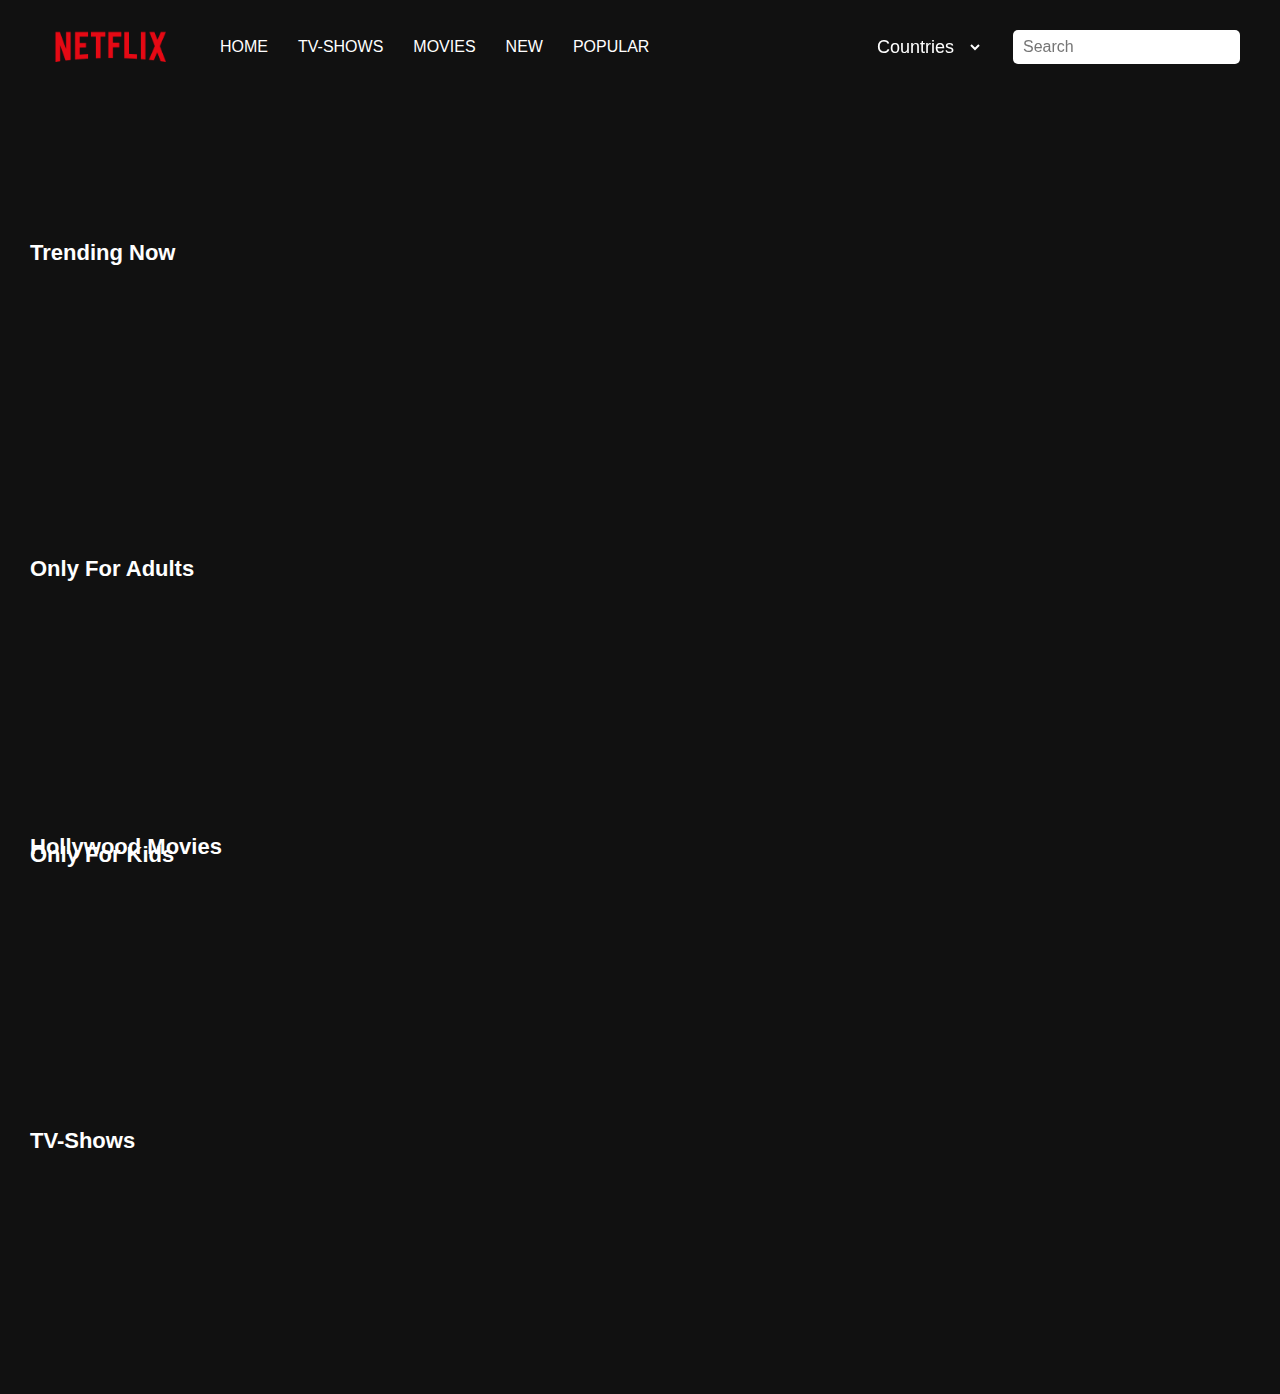
<file: index.html>
<!DOCTYPE html>
<html lang="en">

<head>
    <meta charset="UTF-8">
    <meta name="viewport" content="width=device-width, initial-scale=1.0">
    <title>Document</title>
    <link rel="preconnect" href="https://fonts.googleapis.com">
    <link rel="preconnect" href="https://fonts.gstatic.com" crossorigin>
    <link href="https://fonts.googleapis.com/css2?family=Inspiration&display=swap" rel="stylesheet">
    <link rel="stylesheet" href="./style.css">
    <link rel="stylesheet" href="https://cdn.jsdelivr.net/npm/swiper@10/swiper-bundle.min.css" />
</head>

<body>
    <!-- Navbar -->
    <nav class="nav">
        <div class="nav__left">
            <img class="nav_logo" src="./img/pngwing.png" alt="">
            <ul>
                <li>
                    <a href="#">HOME</a>
                </li>
                <li>
                    <a href="#">TV-SHOWS</a>
                </li>
                <li>
                    <a href="#">MOVIES</a>
                </li>
                <li>
                    <a href="#">NEW</a>
                </li>
                <li>
                    <a href="#">POPULAR</a>
                </li>
            </ul>
        </div>
        <div class="nav__right">
            <select name="" id="">
                <option value="Countries">Countries</option>
                <option value="England">England</option>
                <option value="America">America</option>
                <option value="Uzbekistan">Uzbekistan</option>
            </select>
            <input type="search" placeholder="Search">
        </div>
    </nav>
    <!-- Banner -->
    <div class="wrapper">
        <div class="swiper mySwiper">
            <div class="swiper-wrapper">
            </div>
        </div>
    </div>

    <main>
        <!-- Hollywood movies -->
        <div class="hollywood">
            <h3>Hollywood Movies</h3>
            <div class="holly">
                <div class="swiper mySwiper">
                    <div class="swiper-wrapper">
                        
                    </div>
                </div>
            </div>
        </div>
        <!-- Trending -->
        <div class="trending">
            <h3>Trending Now</h3>
            <div class="trend">
                <div class="swiper mySwiper">
                    <div class="swiper-wrapper">
                        
                    </div>
                </div>
            </div>
        </div>

        <!-- For Only Adults -->
        <div class="for-adults">
            <h3>Only For  Adults</h3>
            <div class="adults">
                <div class="swiper mySwiper">
                    <div class="swiper-wrapper">
                        
                    </div>
                </div>
            </div>
        </div>
        <!-- Only for kids -->
        <div class="for-kids">
            <h3>Only For Kids</h3>
            <div class="kids">
                <div class="swiper mySwiper">
                    <div class="swiper-wrapper">
        
                    </div>
                </div>
            </div>
        </div>
        <!-- TV-Shows -->
        <div class="tv-shows">
            <h3>TV-Shows</h3>
            <div class="shows">
                <div class="swiper mySwiper">
                    <div class="swiper-wrapper">
                        
                    </div>
                </div>
            </div>
        </div>
    </main>

    <script src="./main.js"></script>


    <!-- Swiper JS -->
    <script src="https://cdn.jsdelivr.net/npm/swiper@10/swiper-bundle.min.js"></script>

    <!-- Initialize Swiper -->
    <script>
        var swiper = new Swiper(".mySwiper", {
            spaceBetween: 30,
            centeredSlides: true,
            autoplay: {
                delay: 3000,
                disableOnInteraction: false,
            },
        });
    </script>

</body>

</html>
</file>
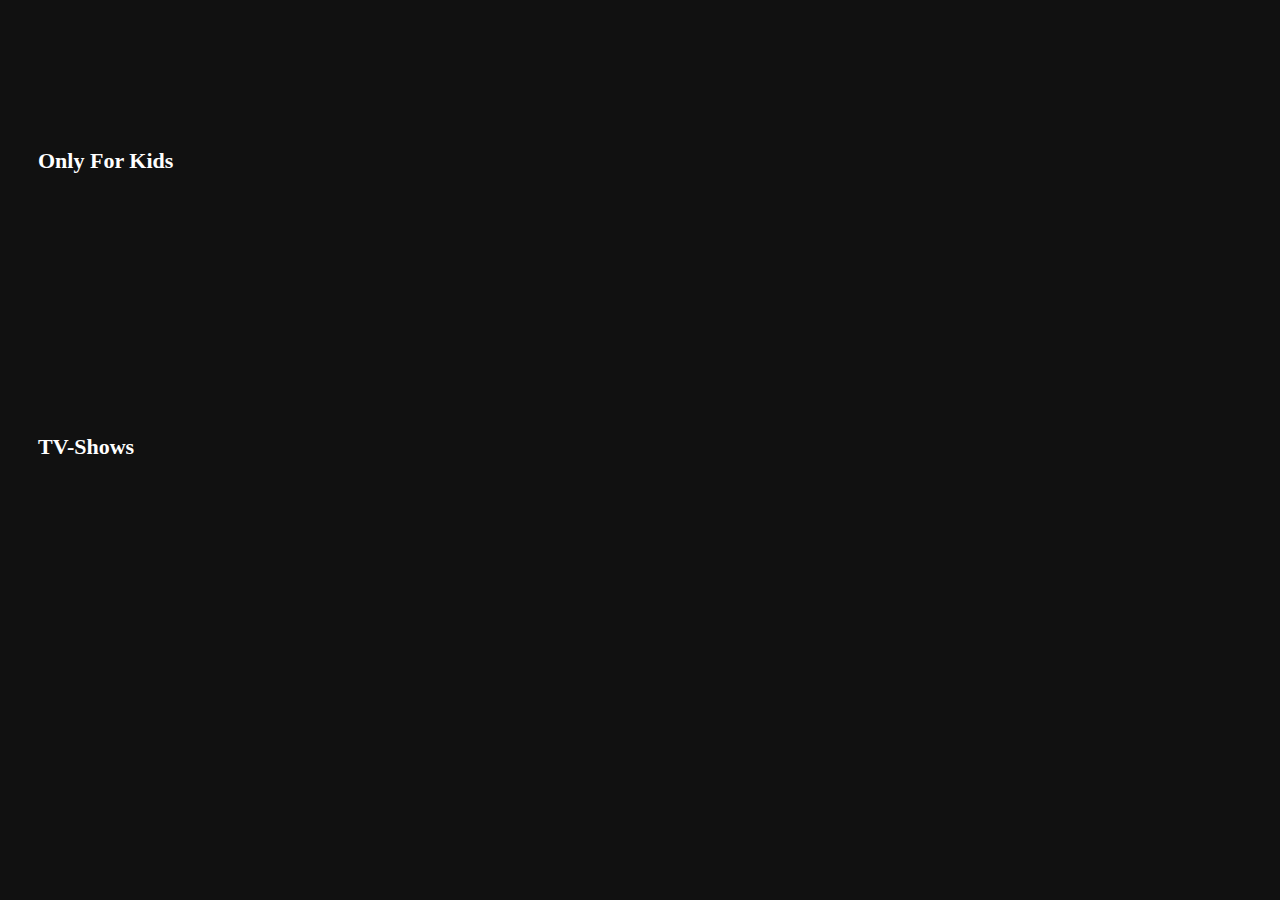
<file: info.html>
<!DOCTYPE html>
<html lang="en">
<head>
    <meta charset="UTF-8">
    <meta name="viewport" content="width=device-width, initial-scale=1.0">
    <link rel="stylesheet" href="https://cdnjs.cloudflare.com/ajax/libs/font-awesome/6.4.2/css/all.min.css"
        integrity="sha512-z3gLpd7yknf1YoNbCzqRKc4qyor8gaKU1qmn+CShxbuBusANI9QpRohGBreCFkKxLhei6S9CQXFEbbKuqLg0DA=="
        crossorigin="anonymous" referrerpolicy="no-referrer" />
    <title>Document</title>
    <style>
        body{
            background: #111;
            color: #fff;
        }
        .container{
            padding: 60px 40px;
        }
        .container > div{
            display: flex;
            justify-content: space-around;
            align-items: center;
            gap: 50px;
        }
        .container img{
            width: 800px;
        }
        .info-right h2{
            font-size: 40px;
        }
        .info-right p{
            font-size: 16px;
            line-height: 1.5;
        }
        .info-right i{
            font-size: 30px;
            color: gold;
        }
        .vote-rel{
            display: flex;
            justify-content: space-between;
            align-items: center;
            margin: 10px 0;
        }
        .rel{
            font-size: 18px;
        }
        .vote{
            font-size: 26px;
            margin-left: 5px;
        }
        .holly {
  margin-top: -100px;
}

.trend {
  margin: 30px 0;
}

.holly,
.trend,
.adults,
.kids,
.shows {
  position: relative;
  overflow-x: auto;
  width: 100%;
  display: flex;
  gap: 50px;
  z-index: 5;
  height: 320px;
}

.trend,
.adults,
.kids,
.shows {
  height: 220px;
}

.holly::-webkit-scrollbar,
.trend::-webkit-scrollbar,
.adults::-webkit-scrollbar,
.kids::-webkit-scrollbar,
.shows::-webkit-scrollbar {
  display: none;
}

.holly img {
  width: 240px;
  height: 300px;
  object-fit: cover;
}

.holly h4 {
  color: #fff;
  position: absolute;
  bottom: 30px;
  /* left: 0; */
  width: 220px;
  text-align: center;
  font-size: 20px;
  z-index: 10;
}

.trend img,
.adults img,
.kids img,
.shows img {
  width: 320px;
  height: 200px;
  object-fit: cover;
}

.hollywood h3 {
  font-size: 22px;
  position: absolute;
  z-index: 10;
  bottom: 40px;
  left: 30px;
  color: #fff;
}

.for-adults {
  position: relative;
  margin: 40px 0;
}

.for-kids h3,
.tv-shows h3 {
  font-size: 22px;
  margin: 20px 0 20px 30px;
  color: #fff;
}



    </style>
</head>
<body>
    <div class="container">
        
    </div>
    <!-- Only for kids -->
    <div class="for-kids">
        <h3>Only For Kids</h3>
        <div class="kids">
            <div class="swiper mySwiper">
                <div class="swiper-wrapper">
    
                </div>
            </div>
        </div>
    </div>
    <!-- TV-Shows -->
    <div class="tv-shows">
        <h3>TV-Shows</h3>
        <div class="shows">
            <div class="swiper mySwiper">
                <div class="swiper-wrapper">
    
                </div>
            </div>
        </div>
    </div>
    <script src="./info.js"></script>
</body>
</html>
</file>
<file: style.css>
* {
  margin: 0;
  padding: 0;
}

body {
  font-family: 'Netflix Sans', sans-serif;
  background-color: #111;
}

.nav {
  position: fixed;
  top: 0;
  padding: 30px 40px;
  width: 100%;
  display: flex;
  align-items: center;
  justify-content: space-between;
  z-index: 10000;
  transition-timing-function: ease-in;
  transition: all .5s;
  background: #111;
}

ul {
  list-style: none;
}

.nav.active {
  background-color: #111;
}

.nav__left {
  margin-left: 10px;
  display: flex;
}

.nav__left ul {
  display: flex;
  align-items: center;
  gap: 0 30px;
  margin-left: 50px;
}

.nav__left a {
  color: #fff;
  text-decoration: none;
  font-size: 16px !important;
}

.nav_logo {
  width: 120px
}

.nav__right {
  position: fixed;
  right: 20px;
  display: flex;
  margin-right: 20px;
  gap: 0 30px;
}

.nav__right select {
  background: transparent;
  color: #fff;
  border: none;
  outline: none;
  font-size: 18px;
}

.nav__right select option {
  color: #111;
}

.nav__right input {
  outline: none;
  padding: 8px 10px;
  border-radius: 5px;
  border: none;
  font-size: 16px;
}


.wrapper {
  position: relative;

}

.swiper {
  width: 100%;
  height: 100%;
}

.swiper-slide {
  text-align: center;
  font-size: 18px;
  background: #fff;
  display: flex;
  justify-content: center;
  align-items: center;
  position: relative;
}

.swiper-slide h1 {
  font-size: 80px;
  position: absolute;
  top: 50%;
  left: 10%;
  z-index: 10000;
  color: #fff;
  font-family: 'Inspiration';
}

.swiper-slide a {
  position: absolute;
  top: 67%;
  left: 20%;
  font-size: 24px;
  padding: 10px 30px;
  background-color: #c5c5c5;
  border-radius: 5px;
  font-weight: bold;
  color: #fff;
  text-decoration: none;
}

.swiper-slide .a2 {
  position: absolute;
  top: 67%;
  left: 10%;
  font-size: 24px;
  padding: 10px 30px;
  background-color: #fff;
  border-radius: 5px;
  color: #111;
  font-weight: bold;
  text-decoration: none;
}

.swiper-slide img {
  display: block;
  width: 100%;
  height: 100%;
  object-fit: cover;
}

.holly {
  margin-top: -100px;
}

.trend {
  margin: 30px 0;
}

.holly,
.trend,
.adults,
.kids,
.shows {
  position: relative;
  overflow-x: auto;
  width: 100%;
  display: flex;
  gap: 50px;
  z-index: 5;
  height: 320px;
}

.trend,
.adults,
.kids,
.shows {
  height: 220px;
}

.holly::-webkit-scrollbar,
.trend::-webkit-scrollbar,
.adults::-webkit-scrollbar,
.kids::-webkit-scrollbar,
.shows::-webkit-scrollbar {
  display: none;
}

.holly img {
  width: 240px;
  height: 300px;
  object-fit: cover;
}

.holly h4 {
  color: #fff;
  position: absolute;
  bottom: 30px;
  /* left: 0; */
  width: 220px;
  text-align: center;
  font-size: 20px;
  z-index: 10;
}

.trend img,
.adults img,
.kids img,
.shows img {
  width: 320px;
  height: 200px;
  object-fit: cover;
}

.hollywood h3 {
  font-size: 22px;
  position: absolute;
  z-index: 10;
  bottom: 40px;
  left: 30px;
  color: #fff;
}

.for-adults {
  position: relative;
  margin: 40px 0;
}

.for-kids h3,
.tv-shows h3 {
  font-size: 22px;
  margin: 20px 0 20px 30px;
  color: #fff;
}

.for-adults h3, .trending h3 {
  font-size: 22px;
  margin-left: 30px;
  color: #fff;
  margin-top: 20px;
}

/* .trending h3{
  color: #fff;
  margin-left: 30px;

} */
</file>
